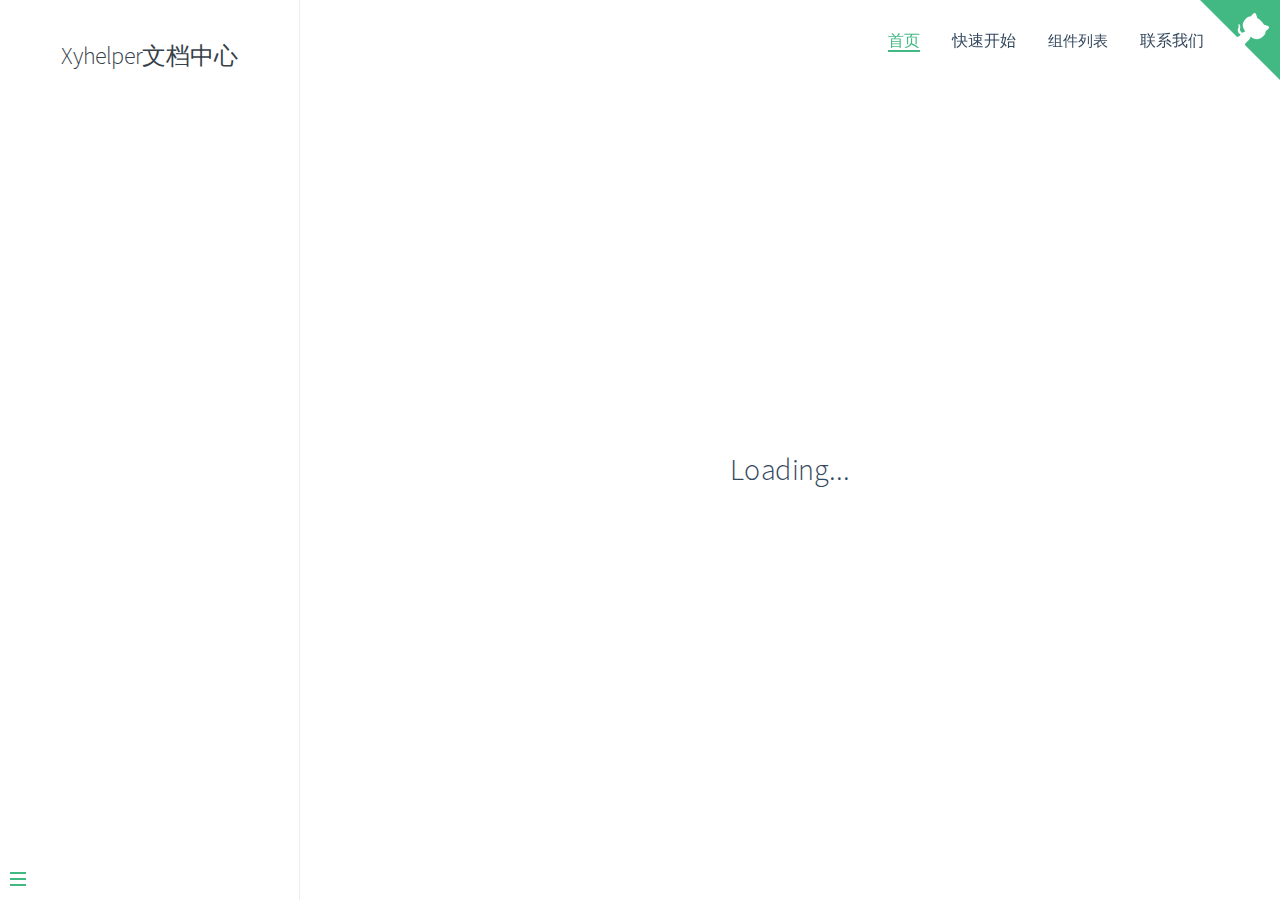
<file: index.html>
<!DOCTYPE html>
<html lang="en">
<head>
  <meta charset="UTF-8">
  <title>Xyhelper文档中心</title>
  <meta http-equiv="X-UA-Compatible" content="IE=edge,chrome=1" />
  <meta name="description" content="Description">
  <meta name="viewport" content="width=device-width, initial-scale=1.0, minimum-scale=1.0">
  <link rel="stylesheet" href="/assets/vue.css">
</head>
<body>
  <div id="app"></div>
  <script>
    window.$docsify = {
      name: 'Xyhelper文档中心',
      repo: 'https://github.com/xyhelper',
      coverpage: true,
      loadNavbar: true,
      onlyCover: true,
      routerMode: 'history',
    }
  </script>
  <!-- Docsify v4 -->
  <script src="/assets/docsify.min.js"></script>
</body>
</html>
</file>
<file: assets/vue.css>
@import url("./fonts.css");*{-webkit-font-smoothing:antialiased;-webkit-overflow-scrolling:touch;-webkit-tap-highlight-color:rgba(0,0,0,0);-webkit-text-size-adjust:none;-webkit-touch-callout:none;box-sizing:border-box}body:not(.ready){overflow:hidden}body:not(.ready) .app-nav,body:not(.ready)>nav,body:not(.ready) [data-cloak]{display:none}div#app{font-size:30px;font-weight:lighter;margin:40vh auto;text-align:center}div#app:empty:before{content:"Loading..."}img.emoji{height:1.2em}img.emoji,span.emoji{vertical-align:middle}span.emoji{font-family:Apple Color Emoji,Segoe UI Emoji,Segoe UI Symbol,Noto Color Emoji;font-size:1.2em}.progress{background-color:#42b983;background-color:var(--theme-color,#42b983);height:2px;left:0;position:fixed;right:0;top:0;transition:width .2s,opacity .4s;width:0;z-index:999999}.search .search-keyword,.search a:hover{color:#42b983;color:var(--theme-color,#42b983)}.search .search-keyword{font-style:normal;font-weight:700}body,html{height:100%}body{-moz-osx-font-smoothing:grayscale;-webkit-font-smoothing:antialiased;color:#34495e;font-family:Source Sans Pro,Helvetica Neue,Arial,sans-serif;font-size:15px;letter-spacing:0;margin:0;overflow-x:hidden}img{max-width:100%}a[disabled]{cursor:not-allowed;opacity:.6}kbd{border:1px solid #ccc;border-radius:3px;display:inline-block;font-size:12px!important;line-height:12px;margin-bottom:3px;padding:3px 5px;vertical-align:middle}li input[type=checkbox]{margin:0 .2em .25em 0;vertical-align:middle}.app-nav{margin:25px 60px 0 0;position:absolute;right:0;text-align:right;z-index:10}.app-nav.no-badge{margin-right:25px}.app-nav p{margin:0}.app-nav>a{margin:0 1rem;padding:5px 0}.app-nav li,.app-nav ul{display:inline-block;list-style:none;margin:0}.app-nav a{color:inherit;font-size:16px;text-decoration:none;transition:color .3s}.app-nav a.active,.app-nav a:hover{color:#42b983;color:var(--theme-color,#42b983)}.app-nav a.active{border-bottom:2px solid #42b983;border-bottom:2px solid var(--theme-color,#42b983)}.app-nav li{display:inline-block;margin:0 1rem;padding:5px 0;position:relative;cursor:pointer}.app-nav li ul{background-color:#fff;border:1px solid;border-color:#ddd #ddd #ccc;border-radius:4px;box-sizing:border-box;display:none;max-height:calc(100vh - 61px);overflow-y:auto;padding:10px 0;position:absolute;right:-15px;text-align:left;top:100%;white-space:nowrap}.app-nav li ul li{display:block;font-size:14px;line-height:1rem;margin:8px 14px;white-space:nowrap}.app-nav li ul a{display:block;font-size:inherit;margin:0;padding:0}.app-nav li ul a.active{border-bottom:0}.app-nav li:hover ul{display:block}.github-corner{border-bottom:0;position:fixed;right:0;text-decoration:none;top:0;z-index:1}.github-corner:hover .octo-arm{animation:octocat-wave .56s ease-in-out}.github-corner svg{color:#fff;fill:#42b983;fill:var(--theme-color,#42b983);height:80px;width:80px}main{display:block;position:relative;width:100vw;height:100%;z-index:0}main.hidden{display:none}.anchor{display:inline-block;text-decoration:none;transition:all .3s}.anchor span{color:#34495e}.anchor:hover{text-decoration:underline}.sidebar{border-right:1px solid rgba(0,0,0,.07);overflow-y:auto;padding:40px 0 0;position:absolute;top:0;bottom:0;left:0;transition:transform .25s ease-out;width:300px;z-index:20}.sidebar>h1{margin:0 auto 1rem;font-size:1.5rem;font-weight:300;text-align:center}.sidebar>h1 a{color:inherit;text-decoration:none}.sidebar>h1 .app-nav{display:block;position:static}.sidebar .sidebar-nav{line-height:2em;padding-bottom:40px}.sidebar li.collapse .app-sub-sidebar{display:none}.sidebar ul{margin:0 0 0 15px;padding:0}.sidebar li>p{font-weight:700;margin:0}.sidebar ul,.sidebar ul li{list-style:none}.sidebar ul li a{border-bottom:none;display:block}.sidebar ul li ul{padding-left:20px}.sidebar::-webkit-scrollbar{width:4px}.sidebar::-webkit-scrollbar-thumb{background:transparent;border-radius:4px}.sidebar:hover::-webkit-scrollbar-thumb{background:hsla(0,0%,53.3%,.4)}.sidebar:hover::-webkit-scrollbar-track{background:hsla(0,0%,53.3%,.1)}.sidebar-toggle{background-color:transparent;background-color:hsla(0,0%,100%,.8);border:0;outline:none;padding:10px;position:absolute;bottom:0;left:0;text-align:center;transition:opacity .3s;width:284px;z-index:30;cursor:pointer}.sidebar-toggle:hover .sidebar-toggle-button{opacity:.4}.sidebar-toggle span{background-color:#42b983;background-color:var(--theme-color,#42b983);display:block;margin-bottom:4px;width:16px;height:2px}body.sticky .sidebar,body.sticky .sidebar-toggle{position:fixed}.content{padding-top:60px;position:absolute;top:0;right:0;bottom:0;left:300px;transition:left .25s ease}.markdown-section{margin:0 auto;max-width:80%;padding:30px 15px 40px;position:relative}.markdown-section>*{box-sizing:border-box;font-size:inherit}.markdown-section>:first-child{margin-top:0!important}.markdown-section hr{border:none;border-bottom:1px solid #eee;margin:2em 0}.markdown-section iframe{border:1px solid #eee;width:1px;min-width:100%}.markdown-section table{border-collapse:collapse;border-spacing:0;display:block;margin-bottom:1rem;overflow:auto;width:100%}.markdown-section th{font-weight:700}.markdown-section td,.markdown-section th{border:1px solid #ddd;padding:6px 13px}.markdown-section tr{border-top:1px solid #ccc}.markdown-section p.tip,.markdown-section tr:nth-child(2n){background-color:#f8f8f8}.markdown-section p.tip{border-bottom-right-radius:2px;border-left:4px solid #f66;border-top-right-radius:2px;margin:2em 0;padding:12px 24px 12px 30px;position:relative}.markdown-section p.tip:before{background-color:#f66;border-radius:100%;color:#fff;content:"!";font-family:Dosis,Source Sans Pro,Helvetica Neue,Arial,sans-serif;font-size:14px;font-weight:700;left:-12px;line-height:20px;position:absolute;height:20px;width:20px;text-align:center;top:14px}.markdown-section p.tip code{background-color:#efefef}.markdown-section p.tip em{color:#34495e}.markdown-section p.warn{background:rgba(66,185,131,.1);border-radius:2px;padding:1rem}.markdown-section ul.task-list>li{list-style-type:none}body.close .sidebar{transform:translateX(-300px)}body.close .sidebar-toggle{width:auto}body.close .content{left:0}@media print{.app-nav,.github-corner,.sidebar,.sidebar-toggle{display:none}}@media screen and (max-width:768px){.github-corner,.sidebar,.sidebar-toggle{position:fixed}.app-nav{margin-top:16px}.app-nav li ul{top:30px}main{height:auto;min-height:100vh;overflow-x:hidden}.sidebar{left:-300px;transition:transform .25s ease-out}.content{left:0;max-width:100vw;position:static;padding-top:20px;transition:transform .25s ease}.app-nav,.github-corner{transition:transform .25s ease-out}.sidebar-toggle{background-color:transparent;width:auto;padding:30px 30px 10px 10px}body.close .sidebar{transform:translateX(300px)}body.close .sidebar-toggle{background-color:hsla(0,0%,100%,.8);transition:background-color 1s;width:284px;padding:10px}body.close .content{transform:translateX(300px)}body.close .app-nav,body.close .github-corner{display:none}.github-corner:hover .octo-arm{animation:none}.github-corner .octo-arm{animation:octocat-wave .56s ease-in-out}}@keyframes octocat-wave{0%,to{transform:rotate(0)}20%,60%{transform:rotate(-25deg)}40%,80%{transform:rotate(10deg)}}section.cover{position:relative;align-items:center;background-position:50%;background-repeat:no-repeat;background-size:cover;min-height:100vh;width:100%;display:none}section.cover.show{display:flex}section.cover.has-mask .mask{background-color:#fff;opacity:.8;position:absolute;top:0;bottom:0;width:100%}section.cover .cover-main{flex:1;margin:0 16px;text-align:center;position:relative}section.cover a{color:inherit}section.cover a,section.cover a:hover{text-decoration:none}section.cover p{line-height:1.5rem;margin:1em 0}section.cover h1{color:inherit;font-size:2.5rem;font-weight:300;margin:.625rem 0 2.5rem;position:relative;text-align:center}section.cover h1 a{display:block}section.cover h1 small{bottom:-.4375rem;font-size:1rem;position:absolute}section.cover blockquote{font-size:1.5rem;text-align:center}section.cover ul{line-height:1.8;list-style-type:none;margin:1em auto;max-width:500px;padding:0}section.cover .cover-main>p:last-child a{border-radius:2rem;border:1px solid #42b983;border-color:var(--theme-color,#42b983);box-sizing:border-box;color:#42b983;color:var(--theme-color,#42b983);display:inline-block;font-size:1.05rem;letter-spacing:.1rem;margin:.5rem 1rem;padding:.75em 2rem;text-decoration:none;transition:all .15s ease}section.cover .cover-main>p:last-child a:last-child{background-color:#42b983;background-color:var(--theme-color,#42b983);color:#fff}section.cover .cover-main>p:last-child a:last-child:hover{color:inherit;opacity:.8}section.cover .cover-main>p:last-child a:hover{color:inherit}section.cover blockquote>p>a{border-bottom:2px solid #42b983;border-bottom:2px solid var(--theme-color,#42b983);transition:color .3s}section.cover blockquote>p>a:hover{color:#42b983;color:var(--theme-color,#42b983)}.sidebar,body{background-color:#fff}.sidebar{color:#364149}.sidebar li{margin:6px 0}.sidebar ul li a{color:#505d6b;font-size:14px;font-weight:400;overflow:hidden;text-decoration:none;text-overflow:ellipsis;white-space:nowrap}.sidebar ul li a:hover{text-decoration:underline}.sidebar ul li ul{padding:0}.sidebar ul li.active>a{border-right:2px solid;color:#42b983;color:var(--theme-color,#42b983);font-weight:600}.app-sub-sidebar li:before{content:"-";padding-right:4px;float:left}.markdown-section h1,.markdown-section h2,.markdown-section h3,.markdown-section h4,.markdown-section strong{color:#2c3e50;font-weight:600}.markdown-section a{color:#42b983;color:var(--theme-color,#42b983);font-weight:600}.markdown-section h1{font-size:2rem;margin:0 0 1rem}.markdown-section h2{font-size:1.75rem;margin:45px 0 .8rem}.markdown-section h3{font-size:1.5rem;margin:40px 0 .6rem}.markdown-section h4{font-size:1.25rem}.markdown-section h5{font-size:1rem}.markdown-section h6{color:#777;font-size:1rem}.markdown-section figure,.markdown-section p{margin:1.2em 0}.markdown-section ol,.markdown-section p,.markdown-section ul{line-height:1.6rem;word-spacing:.05rem}.markdown-section ol,.markdown-section ul{padding-left:1.5rem}.markdown-section blockquote{border-left:4px solid #42b983;border-left:4px solid var(--theme-color,#42b983);color:#858585;margin:2em 0;padding-left:20px}.markdown-section blockquote p{font-weight:600;margin-left:0}.markdown-section iframe{margin:1em 0}.markdown-section em{color:#7f8c8d}.markdown-section code,.markdown-section output:after,.markdown-section pre{font-family:Roboto Mono,Monaco,courier,monospace}.markdown-section code,.markdown-section pre{background-color:#f8f8f8}.markdown-section output,.markdown-section pre{margin:1.2em 0;position:relative}.markdown-section output,.markdown-section pre>code{border-radius:2px;display:block}.markdown-section output:after,.markdown-section pre>code{-moz-osx-font-smoothing:initial;-webkit-font-smoothing:initial}.markdown-section code{border-radius:2px;color:#e96900;margin:0 2px;padding:3px 5px;white-space:pre-wrap}.markdown-section>:not(h1):not(h2):not(h3):not(h4):not(h5):not(h6) code{font-size:.8rem}.markdown-section pre{padding:0 1.4rem;line-height:1.5rem;overflow:auto;word-wrap:normal}.markdown-section pre>code{color:#525252;font-size:.8rem;padding:2.2em 5px;line-height:inherit;margin:0 2px;max-width:inherit;overflow:inherit;white-space:inherit}.markdown-section output{padding:1.7rem 1.4rem;border:1px dotted #ccc}.markdown-section output>:first-child{margin-top:0}.markdown-section output>:last-child{margin-bottom:0}.markdown-section code:after,.markdown-section code:before,.markdown-section output:after,.markdown-section output:before{letter-spacing:.05rem}.markdown-section output:after,.markdown-section pre:after{color:#ccc;font-size:.6rem;font-weight:600;height:15px;line-height:15px;padding:5px 10px 0;position:absolute;right:0;text-align:right;top:0;content:attr(data-lang)}.token.cdata,.token.comment,.token.doctype,.token.prolog{color:#8e908c}.token.namespace{opacity:.7}.token.boolean,.token.number{color:#c76b29}.token.punctuation{color:#525252}.token.property{color:#c08b30}.token.tag{color:#2973b7}.token.string{color:#42b983;color:var(--theme-color,#42b983)}.token.selector{color:#6679cc}.token.attr-name{color:#2973b7}.language-css .token.string,.style .token.string,.token.entity,.token.url{color:#22a2c9}.token.attr-value,.token.control,.token.directive,.token.unit{color:#42b983;color:var(--theme-color,#42b983)}.token.function,.token.keyword{color:#e96900}.token.atrule,.token.regex,.token.statement{color:#22a2c9}.token.placeholder,.token.variable{color:#3d8fd1}.token.deleted{text-decoration:line-through}.token.inserted{border-bottom:1px dotted #202746;text-decoration:none}.token.italic{font-style:italic}.token.bold,.token.important{font-weight:700}.token.important{color:#c94922}.token.entity{cursor:help}code .token{-moz-osx-font-smoothing:initial;-webkit-font-smoothing:initial;min-height:1.5rem;position:relative;left:auto}
</file>
